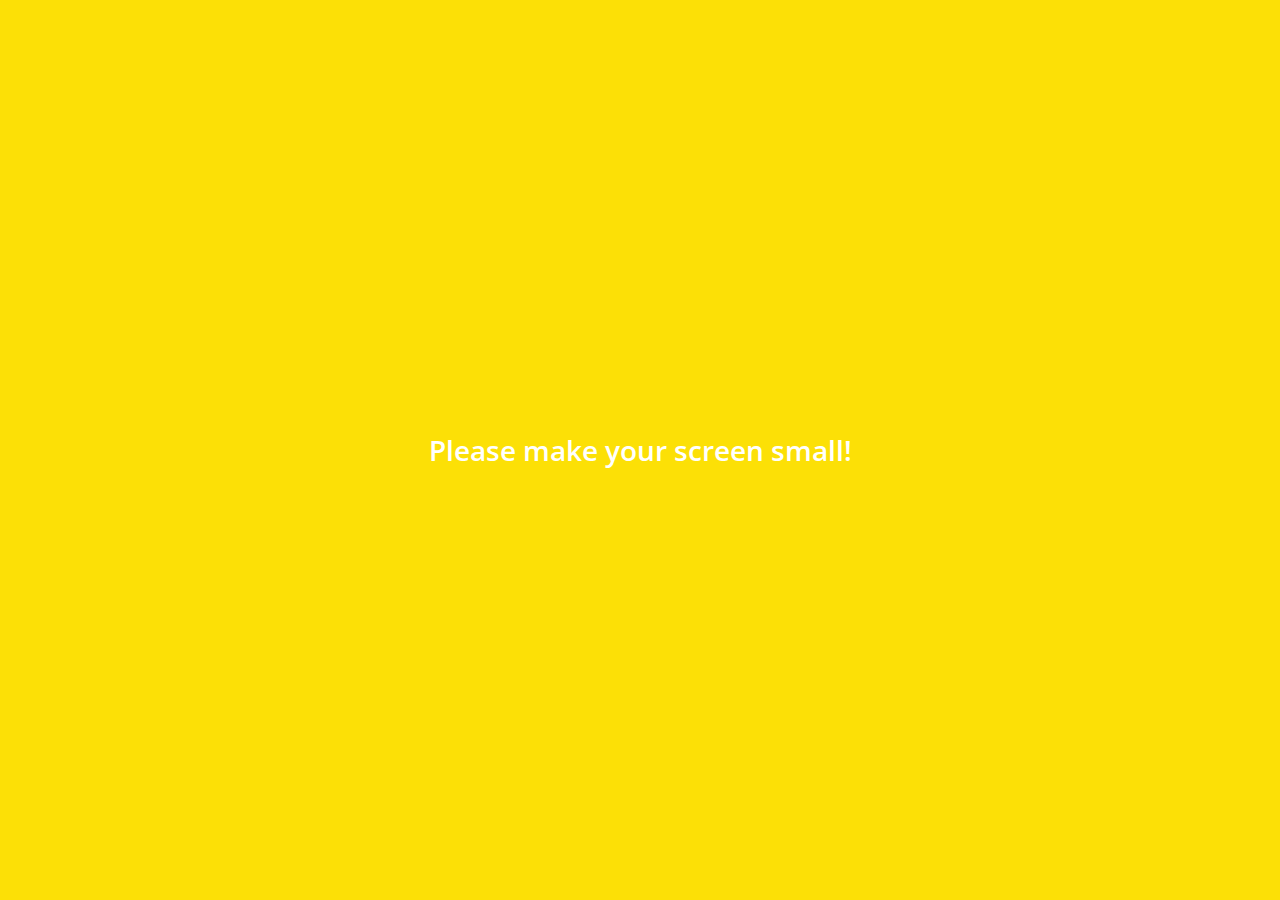
<file: index.html>
<!DOCTYPE html>
<html lang="en">
<head>
    <meta charset="UTF-8">
    <meta name="viewport" content="width=device-width, initial-scale=1.0">
    <meta http-equiv="X-UA-Compatible" content="ie=edge">
    <link rel="stylesheet" href="https://use.fontawesome.com/releases/v5.7.2/css/all.css"
    integrity="sha384-fnmOCqbTlWIlj8LyTjo7mOUStjsKC4pOpQbqyi7RrhN7udi9RwhKkMHpvLbHG9Sr"
    crossorigin="anonymous"/>
    <link rel="stylesheet" href="css/style.css">
    <title>Chat | Kakao-Clone</title>
</head>
    <body>
        <div class="status-bar">
            <div class="status-bar__column">
                <span class="status-bar__clock">19:17</span>
            </div>
            <div class="status-bar__column">
                <i class="fas fa-clock"></i>
                <i class="fas fa-volume-mute"></i>
                <i class="fas fa-wifi"></i>
                <span class="status-bar__battery-level">100%</span>
                <i class="fas fa-battery-full"></i>
            </div>
        </div>
        <header class="header">
            <div class="header__header-column">
                <h1 class="header__title">Chats</h1>
            </div>
            <div class="header__header-column">
                <span class="header__icon">
                    <i class="fas fa-search"></i>
                </span>
                <span class="header__icon">
                    <i class="far fa-comment"></i>
                </span>
                <span class="header__icon">
                    <a href="setting.html">
                        <i class="fas fa-cog"></i>
                    </a>
                </span>
            </div>
        </header>
        <main class="chats">
            <ul class="chats__list">
                <li class="chats__chat chat">
                    <a href="chat.html">
                        <div class="chats__chat friend friend--lg">
                            <div class="friend__column">
                                <img src="images/friend1.jpg" alt="image-avatar" class="m-avatar friend__avatar">
                                <div class="friend__content">
                                    <span class="friend__name">
                                        신찬우
                                    </span>
                                    <span class="friend__bottom-text">
                                        응!!
                                    </span>
                                </div>
                            </div>
                            <div class="friends__column">
                                <span class="chat__timestamp">
                                    March 8
                                </span>
                            </div>
                        </div>
                    </a>
                </li>
            </ul>
        </main>
        <nav class="nav">
            <ul class="nav__list">
                <li class="nav__list-item">
                    <a href="friends.html" class="nav__list-link">
                        <i class="far fa-user"></i>
                    </a>
                </li>
                <li class="nav__list-item">
                    <a href="index.html" class="nav__list-link">
                        <div class="nav__badge">5</div>
                        <i class="fas fa-comment"></i>
                    </a>
                </li>
                <li class="nav__list-item">
                    <a href="find.html" class="nav__list-link">
                        <i class="fas fa-search"></i>
                    </a>
                </li>
                <li class="nav__list-item">
                    <a href="more.html" class="nav__list-link">
                        <i class="fas fa-ellipsis-h"></i>
                    </a>
                </li>
            </ul>
        </nav>
        <div class="bigScreen">
            <span class="bigScreen__text">Please make your screen small!</span>
        </div>
    </body>
</html>
</file>
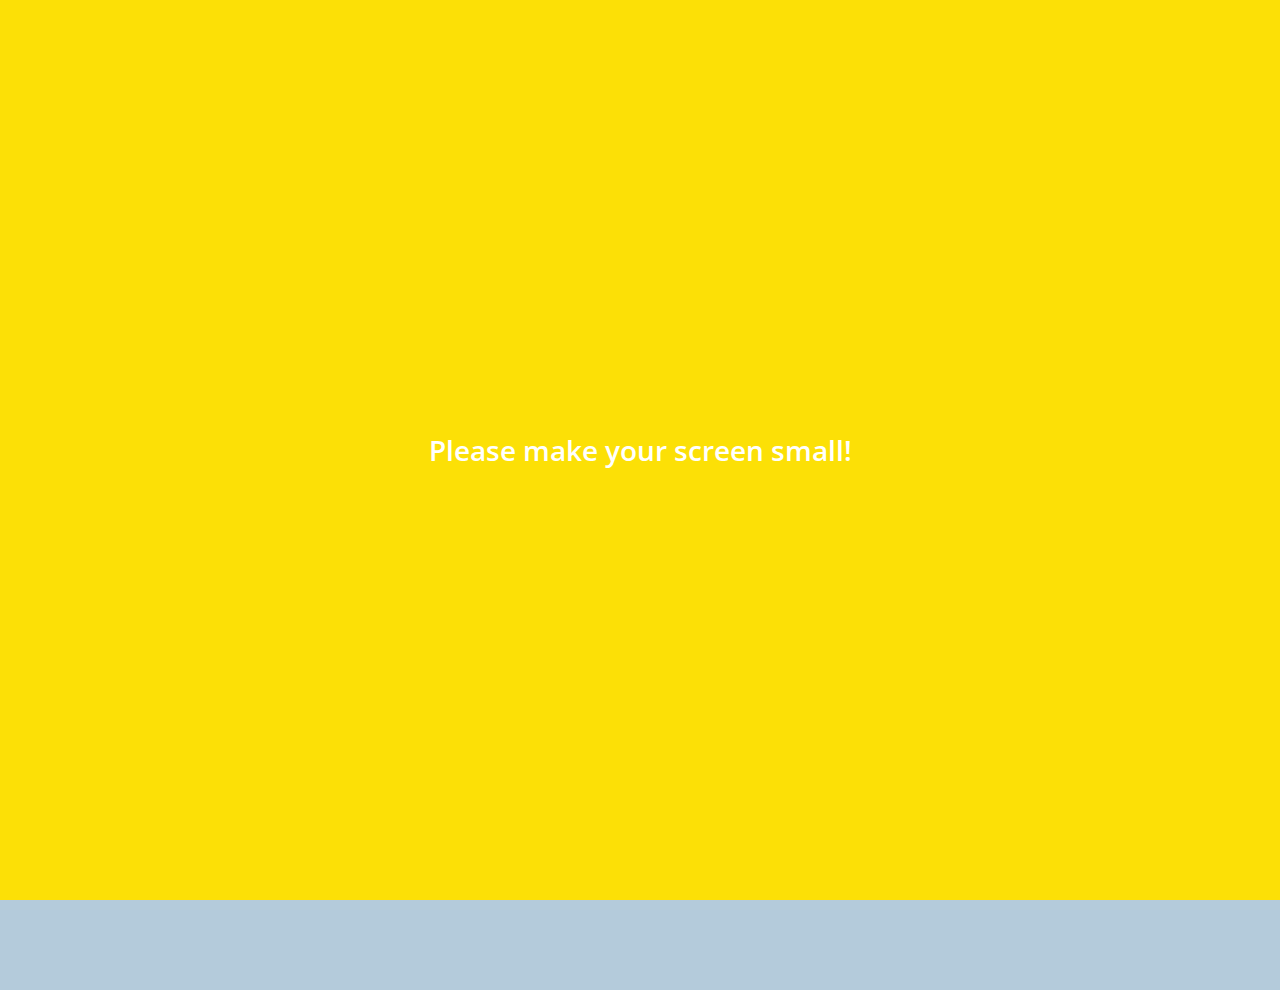
<file: chat.html>
<!DOCTYPE html>
<html lang="en">
<head>
    <meta charset="UTF-8">
    <meta name="viewport" content="width=device-width, initial-scale=1.0">
    <meta http-equiv="X-UA-Compatible" content="ie=edge">
    <link rel="stylesheet" href="https://use.fontawesome.com/releases/v5.7.2/css/all.css"
    integrity="sha384-fnmOCqbTlWIlj8LyTjo7mOUStjsKC4pOpQbqyi7RrhN7udi9RwhKkMHpvLbHG9Sr"
    crossorigin="anonymous"/>
    <link rel="stylesheet" href="css/style.css">
    <title>Chat | Kakao-Clone</title>
</head>
    <body class="chats-body">
        <div class="header-wrapper">
            <div class="status-bar">
                <div class="status-bar__column">
                    <span class="status-bar__clock">19:17</span>
                </div>
                <div class="status-bar__column">
                    <i class="fas fa-clock"></i>
                    <i class="fas fa-volume-mute"></i>
                    <i class="fas fa-wifi"></i>
                    <span class="status-bar__battery-level">100%</span>
                    <i class="fas fa-battery-full"></i>
                </div>
            </div>
            <header class="header">
                <div class="header__header-column">
                    <div class="header__back-btn">
                        <a href="index.html" class="header__back-btn">
                            <i class="fas fa-arrow-left"></i>
                        </a>
                    </div>
                    <h1 class="header__title">2017.04.17 ~</h1>
                </div>
                <div class="header__header-column">
                    <span class="header__icon">
                        <i class="fas fa-search"></i>
                    </span>
                    <span class="header__icon">
                        <i class="fas fa-bars"></i>
                    </span>
                </div>
            </header>
        </div>
        <main class="chat-screen">
            <ul class="chat__messages">
                <span class="chat__timestamp">Friday. January 10. 2020</span>
                <li class="incoming-message message">
                    <img src="images/friend1.jpg" alt="kakao-avatar" class="m-avatar message__avatar">
                    <div class="message__content">
                        <span class="message__author">신찬우</span>
                        <span class="message__bubble">
                            오늘 언제 만나?
                        </span>
                    </div>
                </li>
                <li class="sent-message message">
                    <span class="message__timestamp"></span>
                    <div class="message__content">
                        <span class="message__bubble">
                            2시에 강남에서!
                        </span>
                    </div>
                </li>
                <li class="incoming-message message">
                    <img src="images/friend1.jpg" alt="kakao-avatar" class="m-avatar message__avatar">
                    <div class="message__content">
                        <span class="message__author">신찬우</span>
                        <span class="message__bubble">
                            알겠어 좀 있다가 봐
                        </span>
                    </div>
                </li>
                <li class="sent-message message">
                    <span class="message__timestamp"></span>
                    <div class="message__content">
                        <span class="message__bubble">
                            응!!
                        </span>
                    </div>
                </li>
            </ul>
        </main>
        <div class="chat__write-container">
            <input type="text" class="chat__write" placeholder="Send message" class="chat__write-input"/>

            <div class="chat__icon-left chat__icon">
              <i class="far fa-plus-square"></i>
            </div>
      
            <div class="chat__icon-right chat__icon">
              <span class="chat__write-icon">
                <i class="far fa-smile-wink"></i>
              </span>
              <span class="chat__write-icon">
                <i class="fas fa-microphone"></i>
              </span>
            </div>
          </div>
          <div class="bigScreen">
            <span class="bigScreen__text">Please make your screen small!</span>
          </div>
    </body>
</html>
</file>
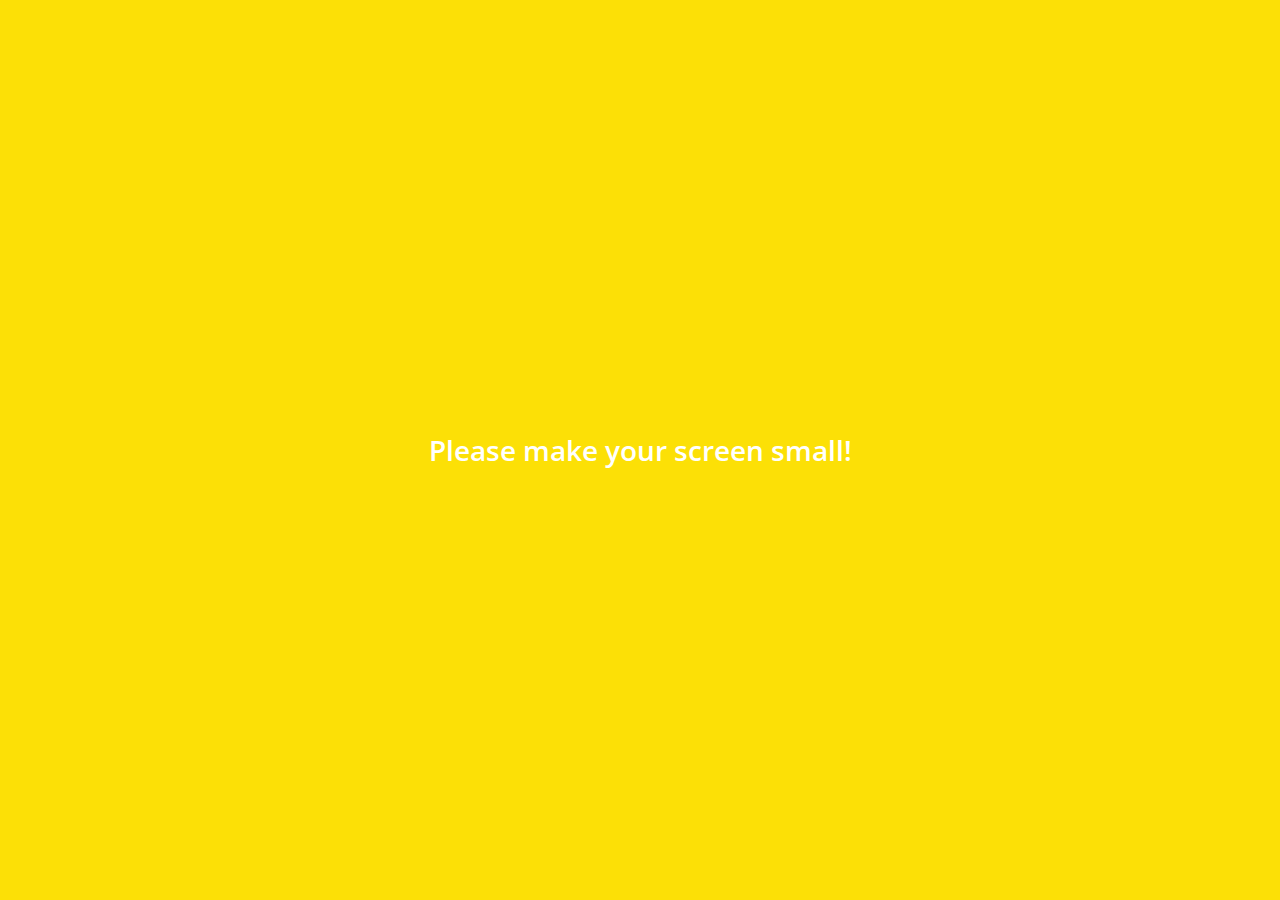
<file: find.html>
<!DOCTYPE html>
<html lang="en">
<head>
    <meta charset="UTF-8">
    <meta name="viewport" content="width=device-width, initial-scale=1.0">
    <meta http-equiv="X-UA-Compatible" content="ie=edge">
    <link rel="stylesheet" href="https://use.fontawesome.com/releases/v5.7.2/css/all.css"
    integrity="sha384-fnmOCqbTlWIlj8LyTjo7mOUStjsKC4pOpQbqyi7RrhN7udi9RwhKkMHpvLbHG9Sr"
    crossorigin="anonymous"/>
    <link rel="stylesheet" href="css/style.css">
    <title>Find | Kakao-Clone</title>
</head>
    <body>
        <div class="status-bar">
            <div class="status-bar__column">
                <span class="status-bar__clock">19:17</span>
            </div>
            <div class="status-bar__column">
                <i class="fas fa-clock"></i>
                <i class="fas fa-volume-mute"></i>
                <i class="fas fa-wifi"></i>
                <span class="status-bar__battery-level">100%</span>
                <i class="fas fa-battery-full"></i>
            </div>
        </div>
        <header class="header">
            <div class="header__header-column">
                <h1 class="header__title">find</h1>
            </div>
            <div class="header__header-column">
                <span class="header__icon">
                    <i class="fas fa-search"></i>
                </span>
                <span class="header__icon">
                    <a href="setting.html">
                        <i class="fas fa-cog"></i>
                    </a>
                </span>
            </div>
        </header>
        <main class="find">
            <header class="find__header">
                <ul class="find__header-list">
                    <li class="find__header-btn header-btn">
                        <span class="header-btn__icon">
                            <i class="fas fa-qrcode fa-2x"></i>
                        </span>
                        <span class="header-btn__title">
                            QR code
                        </span>
                    </li>
                    <li class="find__header-btn header-btn">
                        <span class="header-btn__icon">
                            <i class="fas fa-user-plus fa-2x"></i>
                        </span>
                        <span class="header-btn__title">
                            Add by Contacts
                        </span>
                    </li>
                    <li class="find__header-btn header-btn">
                        <span class="header-btn__icon">
                            <i class="fas fa-passport fa-2x"></i>
                        </span>
                        <span class="header-btn__title">
                            Add by ID
                        </span>
                    </li>
                    <li class="find__header-btn header-btn">
                        <span class="header-btn__icon">
                            <i class="far fa-envelope fa-2x"></i>
                        </span>
                        <span class="header-btn__title">
                            Invite
                        </span>
                    </li>
                </ul>
            </header>
            <ul class="find__recommended">
                <h5 class="find__title">
                    Recommended friends
                </h5>
                <li class="find__friend friend friend--lg">
                    <div class="friend__column">
                        <img src="images/recommended1.jpg" alt="image-avatar" class="friend__avatar">
                        <div class="friend__content">
                            <span class="friend__name">
                                Dongha
                            </span>
                        </div>
                    </div>
                    <div class="friend__column">
                        <div class="friend__add-btn">
                        <i class="fas fa-user-plus"></i>
                        </div>
                    </div>
                </li>
            </ul>
        </main>
        <nav class="nav">
            <ul class="nav__list">
                <li class="nav__list-item">
                    <a href="friends.html" class="nav__list-link">
                        <i class="far fa-user"></i>
                    </a>
                </li>
                <li class="nav__list-item">
                    <a href="index.html" class="nav__list-link">
                        <i class="far fa-comment"></i>
                    </a>
                </li>
                <li class="nav__list-item">
                    <a href="find.html" class="nav__list-link">
                        <i class="fas fa-search"></i>
                    </a>
                </li>
                <li class="nav__list-item">
                    <a href="more.html" class="nav__list-link">
                        <i class="fas fa-ellipsis-h"></i>
                    </a>
                </li>
            </ul>
        </nav>
        <div class="bigScreen">
            <span class="bigScreen__text">Please make your screen small!</span>
        </div>
    </body>
</html>
</file>
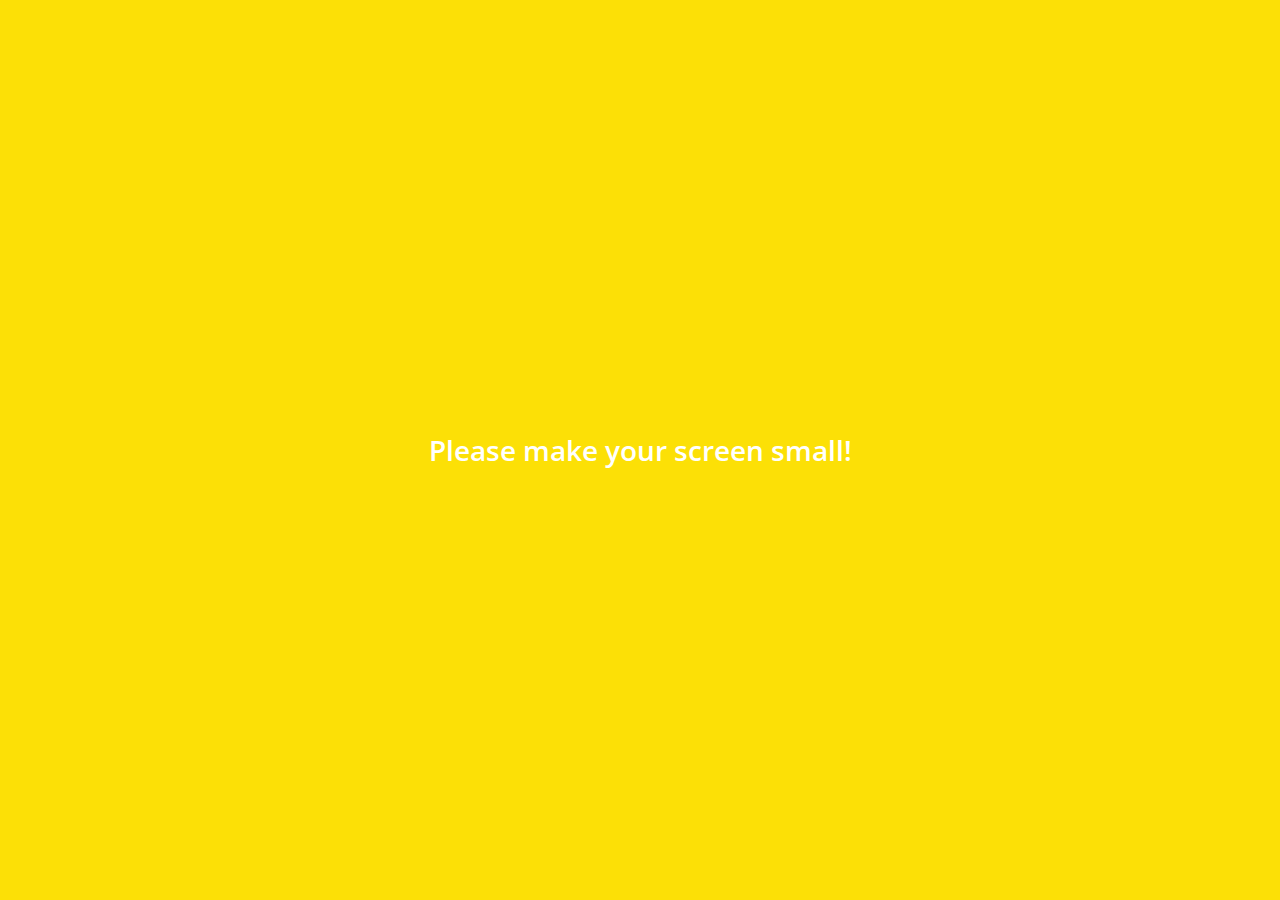
<file: friends.html>
<!DOCTYPE html>
<html lang="en">
<head>
    <meta charset="UTF-8">
    <meta name="viewport" content="width=device-width, initial-scale=1.0">
    <meta http-equiv="X-UA-Compatible" content="ie=edge">
    <link rel="stylesheet" href="https://use.fontawesome.com/releases/v5.7.2/css/all.css"
    integrity="sha384-fnmOCqbTlWIlj8LyTjo7mOUStjsKC4pOpQbqyi7RrhN7udi9RwhKkMHpvLbHG9Sr"
    crossorigin="anonymous"/>
    <link rel="stylesheet" href="css/style.css">
    <title>Friends | Kakao-Clone</title>
</head>
    <body>
        <div class="status-bar">
            <div class="status-bar__column">
                <span class="status-bar__clock">19:17</span>
            </div>
            <div class="status-bar__column">
                <i class="fas fa-clock"></i>
                <i class="fas fa-volume-mute"></i>
                <i class="fas fa-wifi"></i>
                <span class="status-bar__battery-level">100%</span>
                <i class="fas fa-battery-full"></i>
            </div>
        </div>
        <header class="header">
            <div class="header__header-column">
                <h1 class="header__title">Friends</h1>
            </div>
            <div class="header__header-column">
                <span class="header__icon">
                    <i class="fas fa-search"></i>
                </span>
                <span class="header__icon">
                    <a href="setting.html">
                        <i class="fas fa-cog"></i>
                    </a>
                </span>
            </div>
        </header>
        <main class="friends">
            <header class="friends__header">
                <div class="friends__friend friend friend--lg">
                    <div class="friend__column">
                        <img src="images/avatar.jpg" alt="image-avatar" class="g-avatar friend__avatar">
                        <div class="friend__content">
                            <span class="friend__name">
                                김동은
                            </span>
                            <span class="friend__status">
                                상태메세지
                            </span>
                        </div>
                    </div>
                </div>
            </header>
            <div class="friends__plus">
                <h5 class="friends__title">Plus friend</h5>
                <div class="friends__friend friend">
                    <div class="friend__column">
                        <img src="images/plus.jpg" alt="image-avatar" class="friend__avatar">
                        <div class="friend__content">
                            <span class="friend__name">
                                Plus Friend
                            </span>
                        </div>
                    </div>
                </div>
            </div>
            <ul class="friends__list">
                <h5 class="friends__title">Friends 8</h5>
                <li class="friends__friend friend">
                    <div class="friend__column">
                        <img src="images/friend1.jpg" alt="image-avatar" class="friend__avatar">
                        <div class="friend__content">
                            <span class="friend__name">
                                신찬우
                            </span>
                            <span class="friend__status">
                                D-157 x_x
                            </span>
                        </div>
                    </div>
                    <div class="friend__column">
                        <div class="friend__now-listening">
                        <span>
                            flex (By.기리보이)
                        </span>
                        <i class="fas fa-play"></i>
                        </div>
                    </div>
                </li>
            </ul>
        </main>
        <nav class="nav">
            <ul class="nav__list">
                <li class="nav__list-item">
                    <a href="friends.html" class="nav__list-link">
                        <i class="fas fa-user"></i>
                    </a>
                </li>
                <li class="nav__list-item">
                    <a href="index.html" class="nav__list-link">
                        <i class="far fa-comment"></i>
                    </a>
                </li>
                <li class="nav__list-item">
                    <a href="find.html" class="nav__list-link">
                        <i class="fas fa-search"></i>
                    </a>
                </li>
                <li class="nav__list-item">
                    <a href="more.html" class="nav__list-link">
                        <i class="fas fa-ellipsis-h"></i>
                    </a>
                </li>
            </ul>
        </nav>
        <div class="bigScreen">
            <span class="bigScreen__text">Please make your screen small!</span>
        </div>
    </body>
</html>
</file>
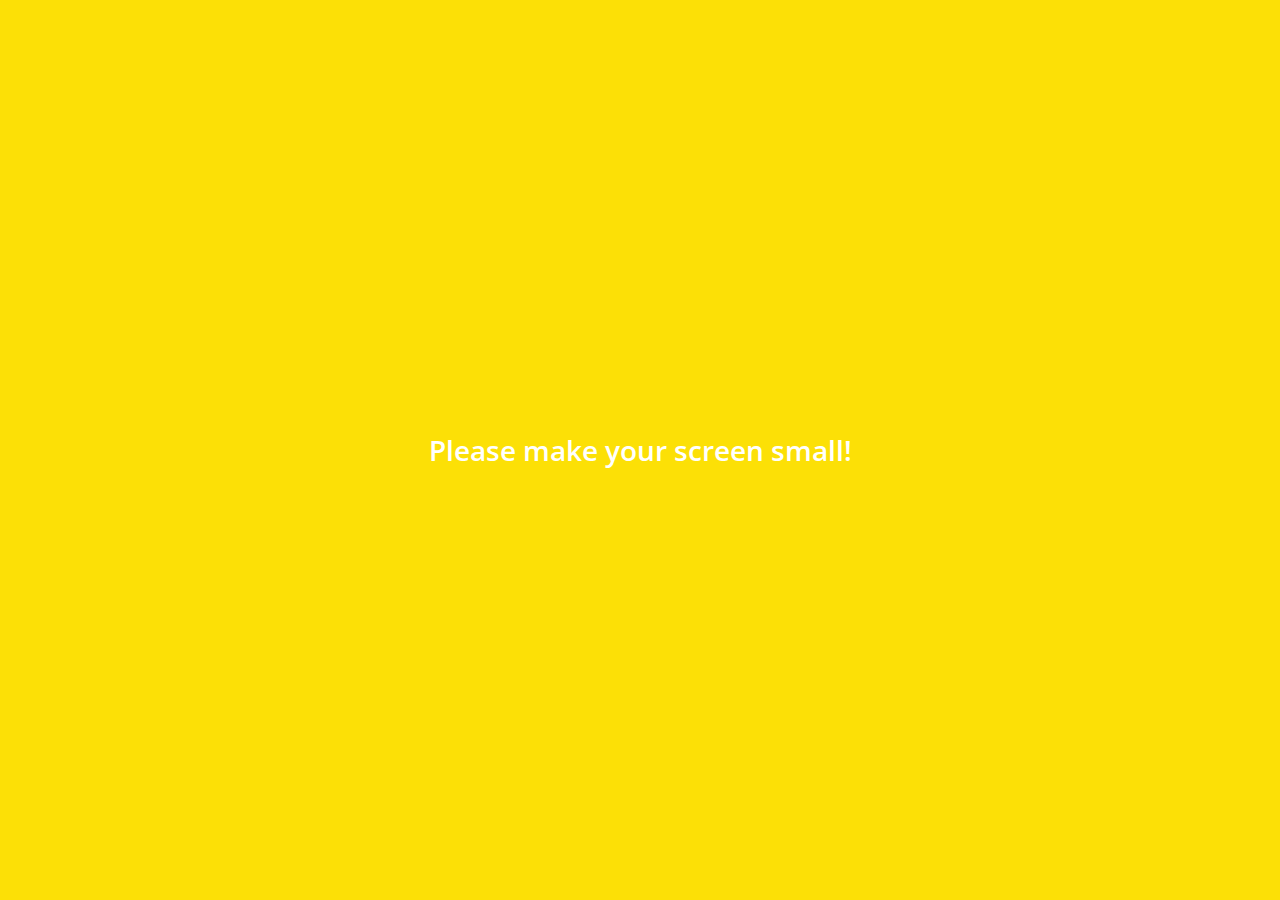
<file: more.html>
<!DOCTYPE html>
<html lang="en">
<head>
    <meta charset="UTF-8">
    <meta name="viewport" content="width=device-width, initial-scale=1.0">
    <meta http-equiv="X-UA-Compatible" content="ie=edge">
    <link rel="stylesheet" href="https://use.fontawesome.com/releases/v5.7.2/css/all.css"
    integrity="sha384-fnmOCqbTlWIlj8LyTjo7mOUStjsKC4pOpQbqyi7RrhN7udi9RwhKkMHpvLbHG9Sr"
    crossorigin="anonymous"/>
    <link rel="stylesheet" href="css/style.css">
    <title>More | Kakao-Clone</title>
</head>
    <body>
        <div class="status-bar">
            <div class="status-bar__column">
                <span class="status-bar__clock">19:17</span>
            </div>
            <div class="status-bar__column">
                <i class="fas fa-clock"></i>
                <i class="fas fa-volume-mute"></i>
                <i class="fas fa-wifi"></i>
                <span class="status-bar__battery-level">100%</span>
                <i class="fas fa-battery-full"></i>
            </div>
        </div>
        <header class="header">
            <div class="header__header-column">
                <h1 class="header__title">More</h1>
            </div>
            <div class="header__header-column">
                <span class="header__icon">
                    <i class="fas fa-search"></i>
                </span>
                <span class="header__icon">
                    <i class="fas fa-qrcode"></i>
                </span>
                <span class="header__icon">
                    <a href="setting.html">
                        <i class="fas fa-cog"></i>
                    </a>
                </span>
            </div>
        </header>
        <main class="more">
            <header class="more__header">
                <div class="friends__friend friend friend--lg">
                    <div class="friend__column">
                        <img src="images/avatar.jpg" alt="image-avatar" class="g-avatar friend__avatar">
                        <div class="friend__content">
                            <span class="friend__name">
                                김동은
                            </span>
                            <span class="friend__status">
                                dongeun304@naver.com
                            </span>
                        </div>
                    </div>
                    <div class="friend__column">
                        <i class="far fa-comment-alt fa-2x"></i>
                    </div>
                </div>
                <ul class="more__btn-list">
                    <li class="more__btn">
                        <span class="more__btn-icon">
                            <i class="far fa-smile fa-2x"></i>
                        </span>
                        <span class="more__btn-title">
                            Emoticons
                        </span>
                    </li>
                    <li class="more__btn">
                        <span class="more__btn-icon">
                            <i class="fas fa-brush fa-2x"></i>
                        </span>
                        <span class="more__btn-title">
                            Themes
                        </span>
                    </li>
                    <li class="more__btn">
                        <span class="more__btn-icon">
                            <i class="fab fa-kickstarter-k fa-2x"></i>
                        </span>
                        <span class="more__btn-title">
                            Account
                        </span>
                    </li>
                </ul>
            </header>
            <section class="more__suggestion">
                <h5 class="more__title">Suggestions</h5>
                <ul class="more__suggestions-list">
                    <li class="more__suggestion suggestion">
                        <span class="suggestion__icon">
                            <i class="fas fa-quote-right fa-2x"></i>
                        </span>
                        <span class="suggestion__title">Kakao Story</span>
                    </li>
                    <li class="more__suggestion suggestion">
                        <span class="suggestion__icon">
                            <i class="fas fa-beer fa-2x"></i>
                        </span>
                        <span class="suggestion__title">Kakao Friends</span>
                    </li>
                    <li class="more__suggestion suggestion">
                        <span class="suggestion__icon">
                            <i class="fas fa-gamepad fa-2x"></i>
                        </span>
                        <span class="suggestion__title">Friends Gem</span>
                    </li>
                </ul>
            </section>
        </main>
        <nav class="nav">
            <ul class="nav__list">
                <li class="nav__list-item">
                    <a href="friends.html" class="nav__list-link">
                        <i class="far fa-user"></i>
                    </a>
                </li>
                <li class="nav__list-item">
                    <a href="index.html" class="nav__list-link">
                        <i class="far fa-comment"></i>
                    </a>
                </li>
                <li class="nav__list-item">
                    <a href="find.html" class="nav__list-link">
                        <i class="fas fa-search"></i>
                    </a>
                </li>
                <li class="nav__list-item">
                    <a href="more.html" class="nav__list-link">
                        <i class="fas fa-ellipsis-h"></i>
                    </a>
                </li>
            </ul>
        </nav>
        <div class="bigScreen">
            <span class="bigScreen__text">Please make your screen small!</span>
        </div>
    </body>
</html>
</file>
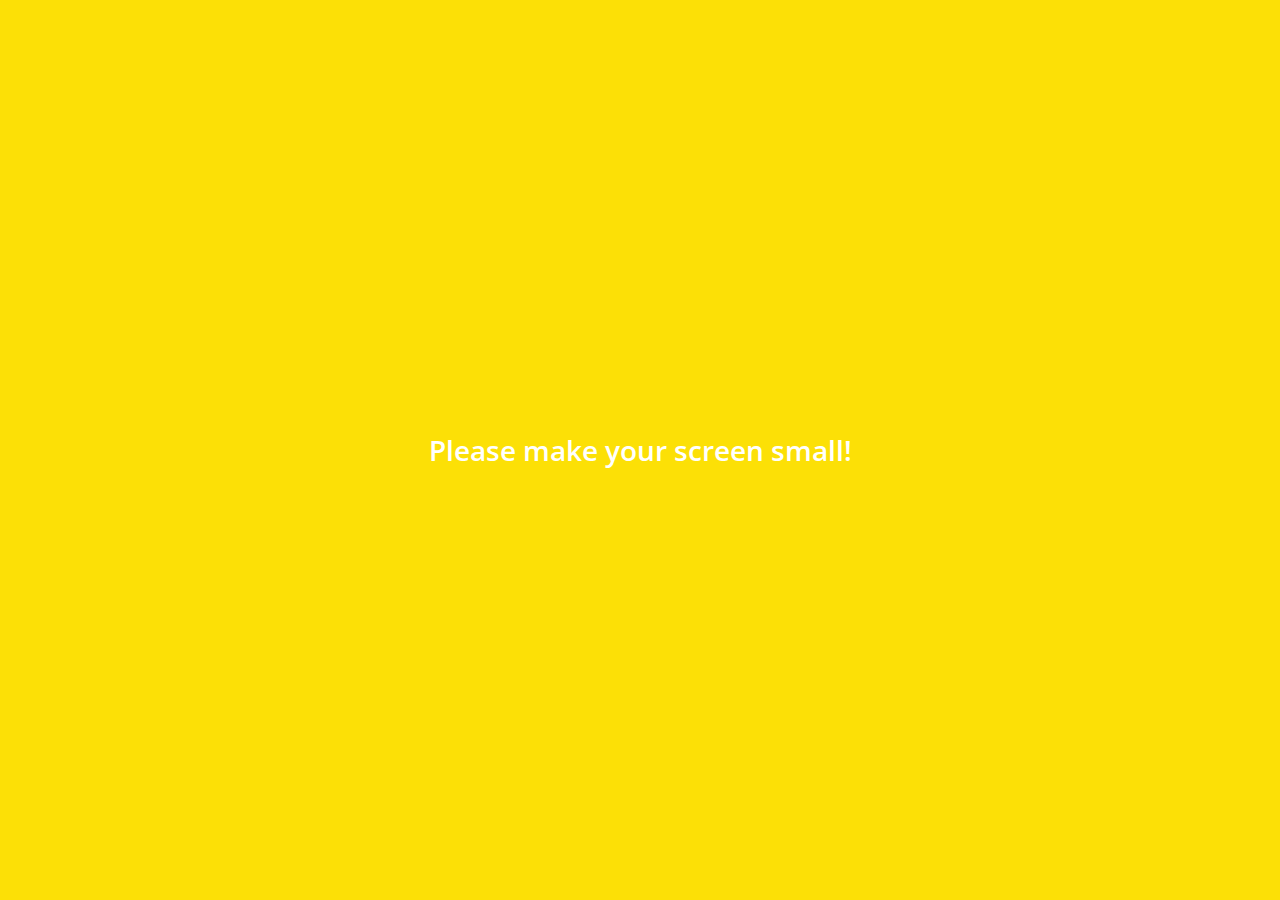
<file: setting.html>
<!DOCTYPE html>
<html lang="en">
<head>
    <meta charset="UTF-8">
    <meta name="viewport" content="width=device-width, initial-scale=1.0">
    <meta http-equiv="X-UA-Compatible" content="ie=edge">
    <link rel="stylesheet" href="https://use.fontawesome.com/releases/v5.7.2/css/all.css"
    integrity="sha384-fnmOCqbTlWIlj8LyTjo7mOUStjsKC4pOpQbqyi7RrhN7udi9RwhKkMHpvLbHG9Sr"
    crossorigin="anonymous"/>
    <link rel="stylesheet" href="css/style.css">
    <title>Settings | Kakao-Clone</title>
</head>
    <body>
        <div class="status-bar">
            <div class="status-bar__column">
                <span class="status-bar__clock">19:17</span>
            </div>
            <div class="status-bar__column">
                <i class="fas fa-clock"></i>
                <i class="fas fa-volume-mute"></i>
                <i class="fas fa-wifi"></i>
                <span class="status-bar__battery-level">100%</span>
                <i class="fas fa-battery-full"></i>
            </div>
        </div>
        <header class="header">
            <div class="header__header-column">
                <div class="header__back-btn">
                    <a href="more.html" class="header__back-btn">
                        <i class="fas fa-arrow-left"></i>
                    </a>
                </div>
                <h1 class="header__title">Settings</h1>
            </div>
            <div class="header__header-column">
                <span class="header__icon">
                    <i class="fas fa-search"></i>
                </span>
            </div>
        </header>
        <main class="settings">
            <section class="settings__sections">
                <ul class="settings__list">
                    <li class="settings__setting">
                        <span class="settings__icon">
                            <i class="fas fa-lock"></i>
                        </span>
                        <span class="settings__title">Privacy</span>
                    </li>
                    <li class="settings__setting">
                        <span class="settings__icon">
                            <i class="far fa-bell"></i>
                        </span>
                        <span class="settings__title">Notifications</span>
                    </li>
                    <li class="settings__setting">
                        <span class="settings__icon">
                            <i class="far fa-user"></i>
                        </span>
                        <span class="settings__title">Friends</span>
                    </li>
                </ul>
            </section>
            <section class="settings__sections">
                <ul class="settings__list">
                    <li class="settings__setting">
                        <span class="settings__icon">
                            <i class="fas fa-lock"></i>
                        </span>
                        <span class="settings__title">Privacy</span>
                    </li>
                    <li class="settings__setting">
                        <span class="settings__icon">
                            <i class="far fa-bell"></i>
                        </span>
                        <span class="settings__title">Notifications</span>
                    </li>
                    <li class="settings__setting">
                        <span class="settings__icon">
                            <i class="far fa-user"></i>
                        </span>
                        <span class="settings__title">Friends</span>
                    </li>
                </ul>
            </section>
        </main>
        <div class="bigScreen">
            <span class="bigScreen__text">Please make your screen small!</span>
        </div>
    </body>
</html>
</file>
<file: css/style.css>
@import "reset.css";
@import url('https://fonts.googleapis.com/css?family=Open+Sans:300:400,600&display=swap');
@import "status-bar.css";
@import "header.css";
@import "nav-bar.css";
@import "friend.css";
@import "friends.css";
@import "find.css";
@import "more.css";
@import "settings.css";
@import "chat.css";
@import "mobile.css";

* {
    box-sizing: border-box;
}

body {
    background-color: #fff;
    padding: 10px 20px;
    color: #020202;
    font-family: "Open Sans", -apple-system, BlinkMacSystemFont, "Segoe UI",
    Roboto, Oxygen, Ubuntu, Cantarell, "Helvetica Neue", sans-serif;
}
a {
    color: inherit;
    text-decoration: none;
}
@keyframes fadeIn {
    from {
      opacity: 0;
      transform: translateY(50px);
    }
    to {
      opacity: 1;
      transform: none;
    }
  }
  
  main {
    animation: fadeIn 0.5s ease-in-out;
  }
</file>
